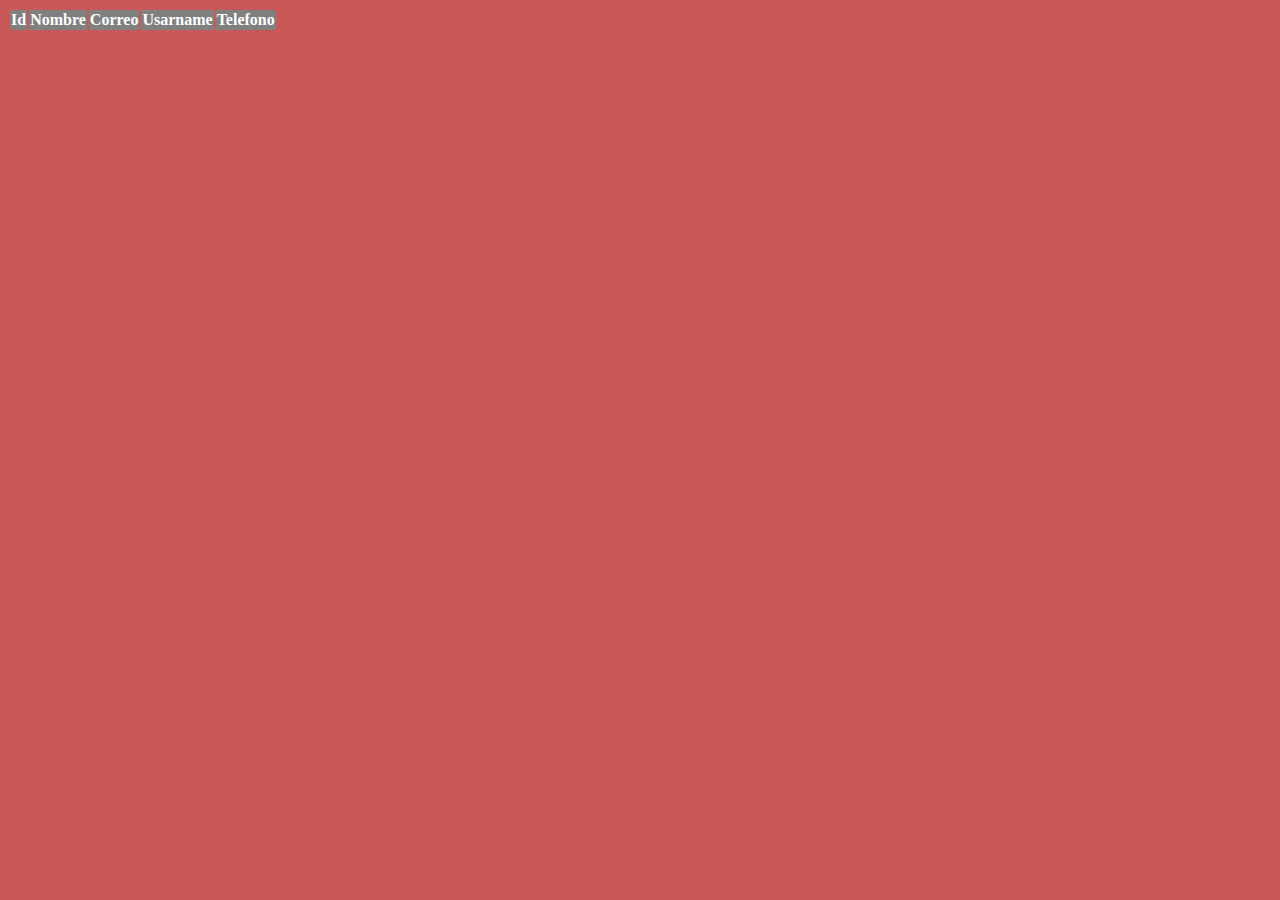
<file: index.html>
<head>
    <meta charset="UTF-8">
    <meta name="viewport" content="width=device-width, initial-scale=1.0">
    <link href="https://cdn.jsdelivr.net/npm/bootstrap@5.0.0-beta3/dist/css/bootstrap.min.css" rel="stylesheet" integrity="sha384-eOJMYsd53ii+scO/bJGFsiCZc+5NDVN2yr8+0RDqr0Ql0h+rP48ckxlpbzKgwra6" crossorigin="anonymous"> 
    <link rel="stylesheet" href="css/estilo.css">
    <title>Uso  fetch</title>
</head>
<body>
    <div class="container mt-4 shadow-lg p-3 mp-5 bg-body rounded">
        <table class="table table-border table-striped">
            <thead>
                <tr>
                    <th>Id</th>
                    <th>Nombre</th>
                    <th>Correo</th>
                    <th>Usarname</th>
                    <th>Telefono</th>
                </tr>
            </thead>

            <tbody id="data"></tbody>
        </table>
    </div>
    <script src="https://cdn.jsdelivr.net/npm/bootstrap@5.0.0-beta3/dist/js/bootstrap.bundle.min.js" integrity="sha384-JEW9xMcG8R+pH31jmWH6WWP0WintQrMb4s7ZOdauHnUtxwoG2vI5DkLtS3qm9Ekf" crossorigin="anonymous"></script>
    <script src="js/app.js"></script> 
</body>
</html>
</file>
<file: css/estilo.css>
body{
    background-color: rgb(202, 88, 88);
}

table thead{
    background: black;
    color: white;
}
table thead tr{
    background-color: gray;
    color: white;
}
</file>
